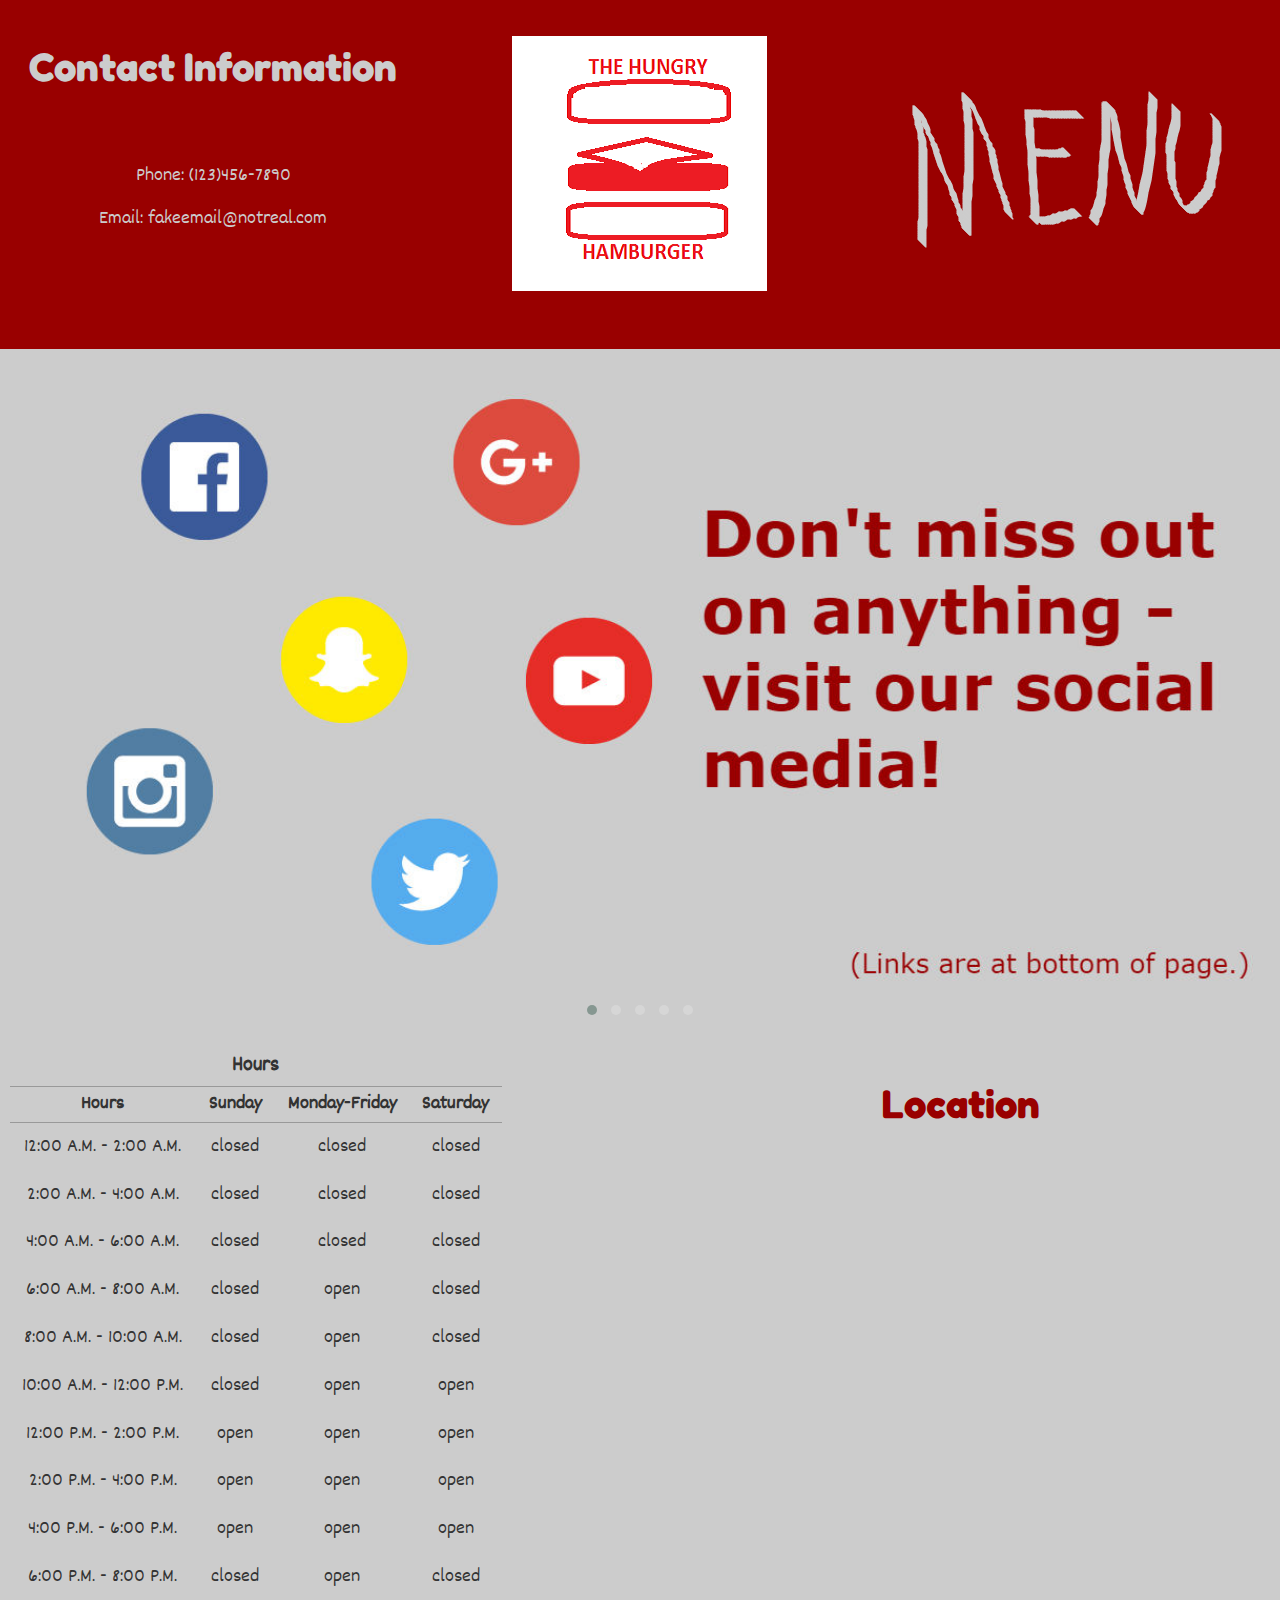
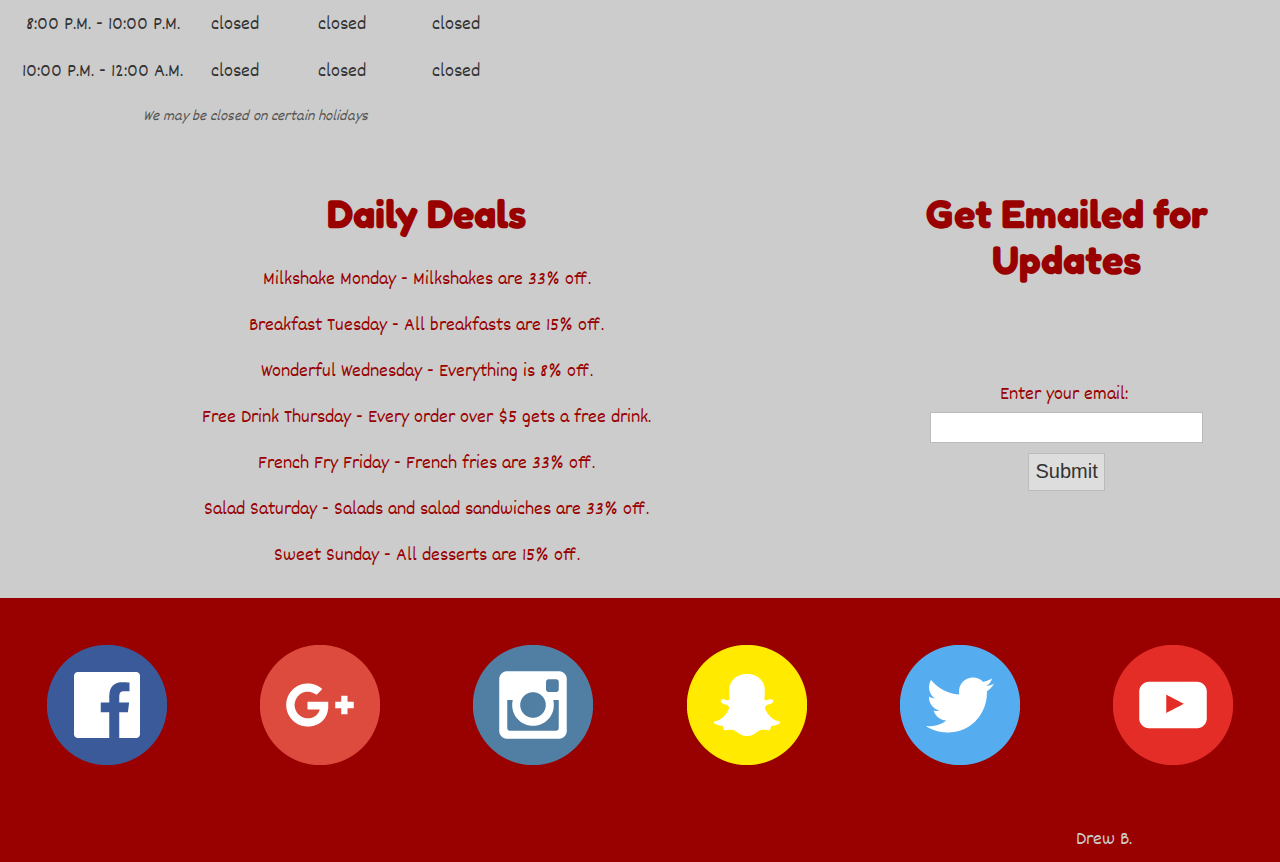
<file: index.html>
<!DOCTYPE html>

<html lang="en">
<head>
  <link rel="icon" href="img/favicon.png">
  <!-- metadata -->
  <meta charset="utf-8">
  <meta name="viewport" content="width=device-width, initial-scale=1">

  <!-- page title -->
  <title>The Hungry Hamburger</title>

  <!-- styles -->
  <link href="https://fonts.googleapis.com/css?family=Fredoka+One" rel="stylesheet">
  <link href="https://fonts.googleapis.com/css?family=Dekko" rel="stylesheet">
  <link rel="stylesheet" href="css/normalize.css">
  <link rel="stylesheet" href="css/odin-0.6.0.css">
  <link rel="stylesheet" href="css/main.css">
  <link rel="stylesheet" href="css/owl.carousel.min.css">
  <link rel="stylesheet" href="css/owl.theme.default.min.css">
</head>

<body>

  <!-- start making your grid here -->
  <header>
    <div class="row">
      <div class="col-xs-12 col-sm-4">
        <h2 class="text-center">Contact Information</h2><br>
        <p class="text-center">Phone: (123)456-7890</p>
        <p class="text-center">Email: fakeemail@notreal.com</p>
      </div>
      <div class="col-xs-6 col-sm-4">
        <h1 class="text-center"><a href="index.html"><img src="img/logo2.png" alt="The Hungry Hamburger"></a></h1>
      </div>
      <div class="col-xs-6 col-sm-4">
        <h2 class="text-center"><a href="menu.html"><img src="img/menu.png" alt="Menu"></a></h2>
      </div>
    </div>
  </header>

  <main>
    <div class="row">
      <div class="col-sm-12">
        <div class="owl-carousel">
          <div class="item"><img src="img/socialmedia.jpg" alt="social media"></div>
          <div class="item"><img src="img/chicken_sandwich_deal.jpg" alt="chicken sandwich"></div>
          <div class="item"><img src="img/fries_cheese.jpg" alt="fries"></div>
          <div class="item"><img src="img/lettuce_deal.jpg" alt="lettuce sandwich"></div>
          <div class="item"><img src="img/coke.jpg" alt="coke"></div>
        </div>
      </div>
    </div>

    <div class="row">
      <div class="col-sm-6">
        <table class="table-basic">
          <caption>Hours</caption>

          <thead>

            <tr>
              <th>Hours</th>
              <th>Sunday</th>
              <th>Monday-Friday</th>
              <th>Saturday</th>
            </tr>

          </thead>

          <tbody>

            <tr>
              <td>12:00 A.M. - 2:00 A.M.</td>
              <td>closed</td>
              <td>closed</td>
              <td>closed</td>
            </tr>

            <tr>
              <td>2:00 A.M. - 4:00 A.M.</td>
              <td>closed</td>
              <td>closed</td>
              <td>closed</td>
            </tr>
            <tr>
              <td>4:00 A.M. - 6:00 A.M.</td>
              <td>closed</td>
              <td>closed</td>
              <td>closed</td>
            </tr>
            <tr>
              <td>6:00 A.M. - 8:00 A.M.</td>
              <td>closed</td>
              <td>open</td>
              <td>closed</td>
            </tr>
            <tr>
              <td>8:00 A.M. - 10:00 A.M.</td>
              <td>closed</td>
              <td>open</td>
              <td>closed</td>
            </tr>
            <tr>
              <td>10:00 A.M. - 12:00 P.M.</td>
              <td>closed</td>
              <td>open</td>
              <td>open</td>
            </tr>
            <tr>
              <td>12:00 P.M. - 2:00 P.M.</td>
              <td>open</td>
              <td>open</td>
              <td>open</td>
            </tr>
            <tr>
              <td>2:00 P.M. - 4:00 P.M.</td>
              <td>open</td>
              <td>open</td>
              <td>open</td>
            </tr>
            <tr>
              <td>4:00 P.M. - 6:00 P.M.</td>
              <td>open</td>
              <td>open</td>
              <td>open</td>
            </tr>
            <tr>
              <td>6:00 P.M. - 8:00 P.M.</td>
              <td>closed</td>
              <td>open</td>
              <td>closed</td>
            </tr>
            <tr>
              <td>8:00 P.M. - 10:00 P.M.</td>
              <td>closed</td>
              <td>closed</td>
              <td>closed</td>
            </tr>
            <tr>
              <td>10:00 P.M. - 12:00 A.M.</td>
              <td>closed</td>
              <td>closed</td>
              <td>closed</td>
            </tr>
          </tbody>
          <tfoot>
            <tr>
              <td colspan="5">We may be closed on certain holidays</td>
            </tr>
          </tfoot>
        </table>

      </div>
      <div class="col-sm-6">
        <h2 class="text-center">Location</h2>
        <iframe src="https://www.google.com/maps/embed?pb=!1m18!1m12!1m3!1d5351.658318662973!2d-82.2879596143002!3d34.82208004946465!2m3!1f0!2f0!3f0!3m2!1i1024!2i768!4f13.1!3m3!1m2!1s0x885828cdb819f891%3A0xe96a664c9afc0898!2sChick-fil-A!5e0!3m2!1sen!2sus!4v1479325044051" width="600" height="500" frameborder="0" style="border:0" allowfullscreen></iframe>
      </div>
    </div>

    <div class="row">
      <div class="col-sm-8">
        <h2 class="text-center">Daily Deals</h2>
        <p class="text-center">Milkshake Monday - Milkshakes are 33% off.
        <br><br>Breakfast Tuesday - All breakfasts are 15% off.
        <br><br>Wonderful Wednesday - Everything is 8% off.
        <br><br>Free Drink Thursday - Every order over $5 gets a free drink.
        <br><br> French Fry Friday - French fries are 33% off.
        <br><br> Salad Saturday - Salads and salad sandwiches are 33% off.
        <br><br> Sweet Sunday - All desserts are 15% off.</p>
      </div>

      <div class="col-sm-4">
        <h2 class="text-center">Get Emailed for Updates</h2><br><br><br>
        <form class="form-basic">
          <fieldset>
            <label for="email">Enter your email:</label>
            <input id="email" type="text" name="email"><br>
            <button type="button">Submit</button>
          </fieldset>
        </form>
      </div>
    </div>


  </main>

  <footer>
    <div class="row">
      <div class="col-sm-2 col-xs-2">
        <h2 class="text-center"><a href=#><img src="img/facebook.png"></a></h2>
      </div>
      <div class="col-sm-2 col-xs-2">
        <h2 class="text-center"><a href=#><img src="img/googleplus.png"></a></h2>
      </div>
      <div class="col-sm-2 col-xs-2">
        <h2 class="text-center"><a href=#><img src="img/instagram.png"></a></h2>
      </div>
      <div class="col-sm-2 col-xs-2">
        <h2 class="text-center"><a href=#><img src="img/snapchat.png"></a></h2>
      </div>
      <div class="col-sm-2 col-xs-2">
        <h2 class="text-center"><a href=#><img src="img/twitter.png"></a></h2>
      </div>
      <div class="col-sm-2 col-xs-2">
        <h2 class="text-center"><a href=#><img src="img/youtube.png"></a></h2>
      </div>
    </div>

    <div class="row">
      <div class="col-sm-10">
      </div>
      <div class="col-sm-2">
        Drew B.
      </div>
    </div>

  </footer>


  <!-- include any javascript below this line -->
  <script src="js/jquery-2.1.4.min.js"></script>
  <script src="js/owl.carousel.min.js"></script>

  <script>
  $(document).ready(function() {
    $('.owl-carousel').owlCarousel({
        autoplay: true,
        autoplayTimeout: 4000,
        autoplayHoverPause: true,
        items : 1,
        loop : true,
        margin : 10,
        nav : false,
        dots: true
    })
   })
  </script>

</body>
</html>
</file>
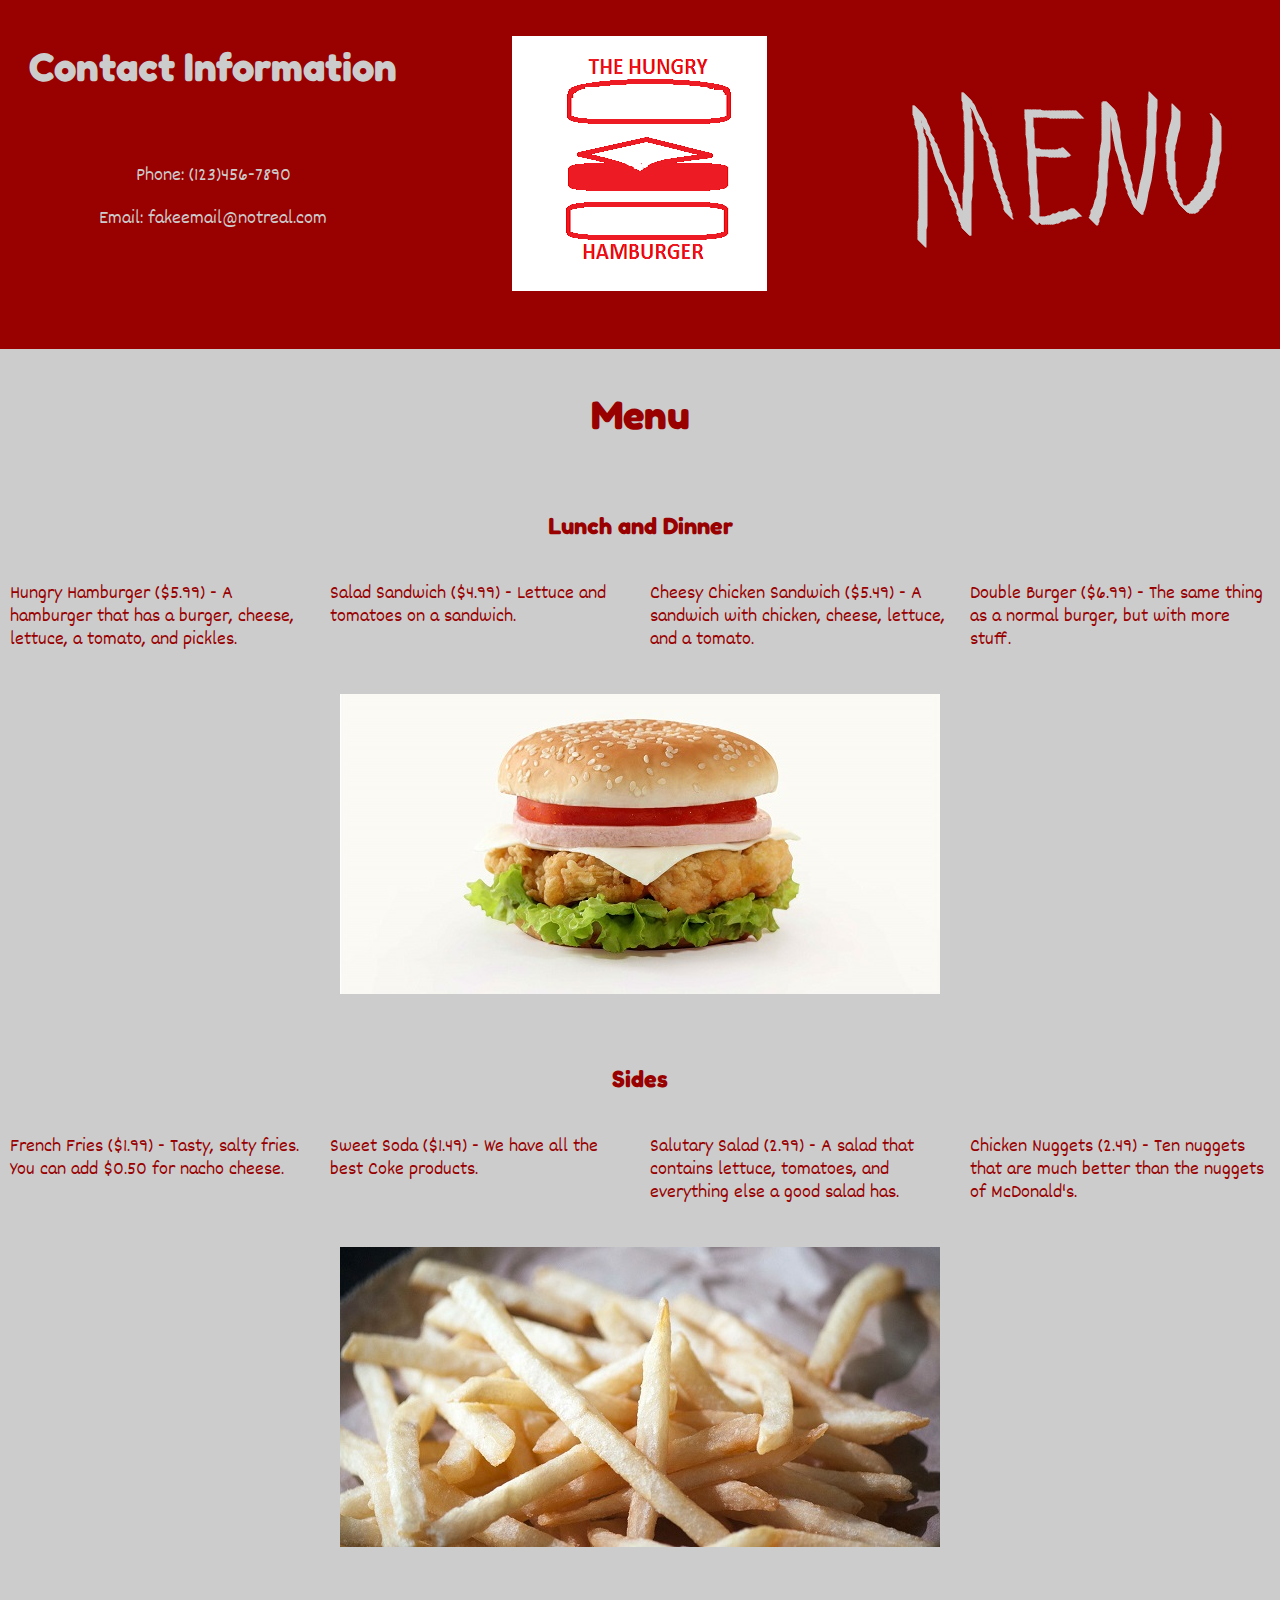
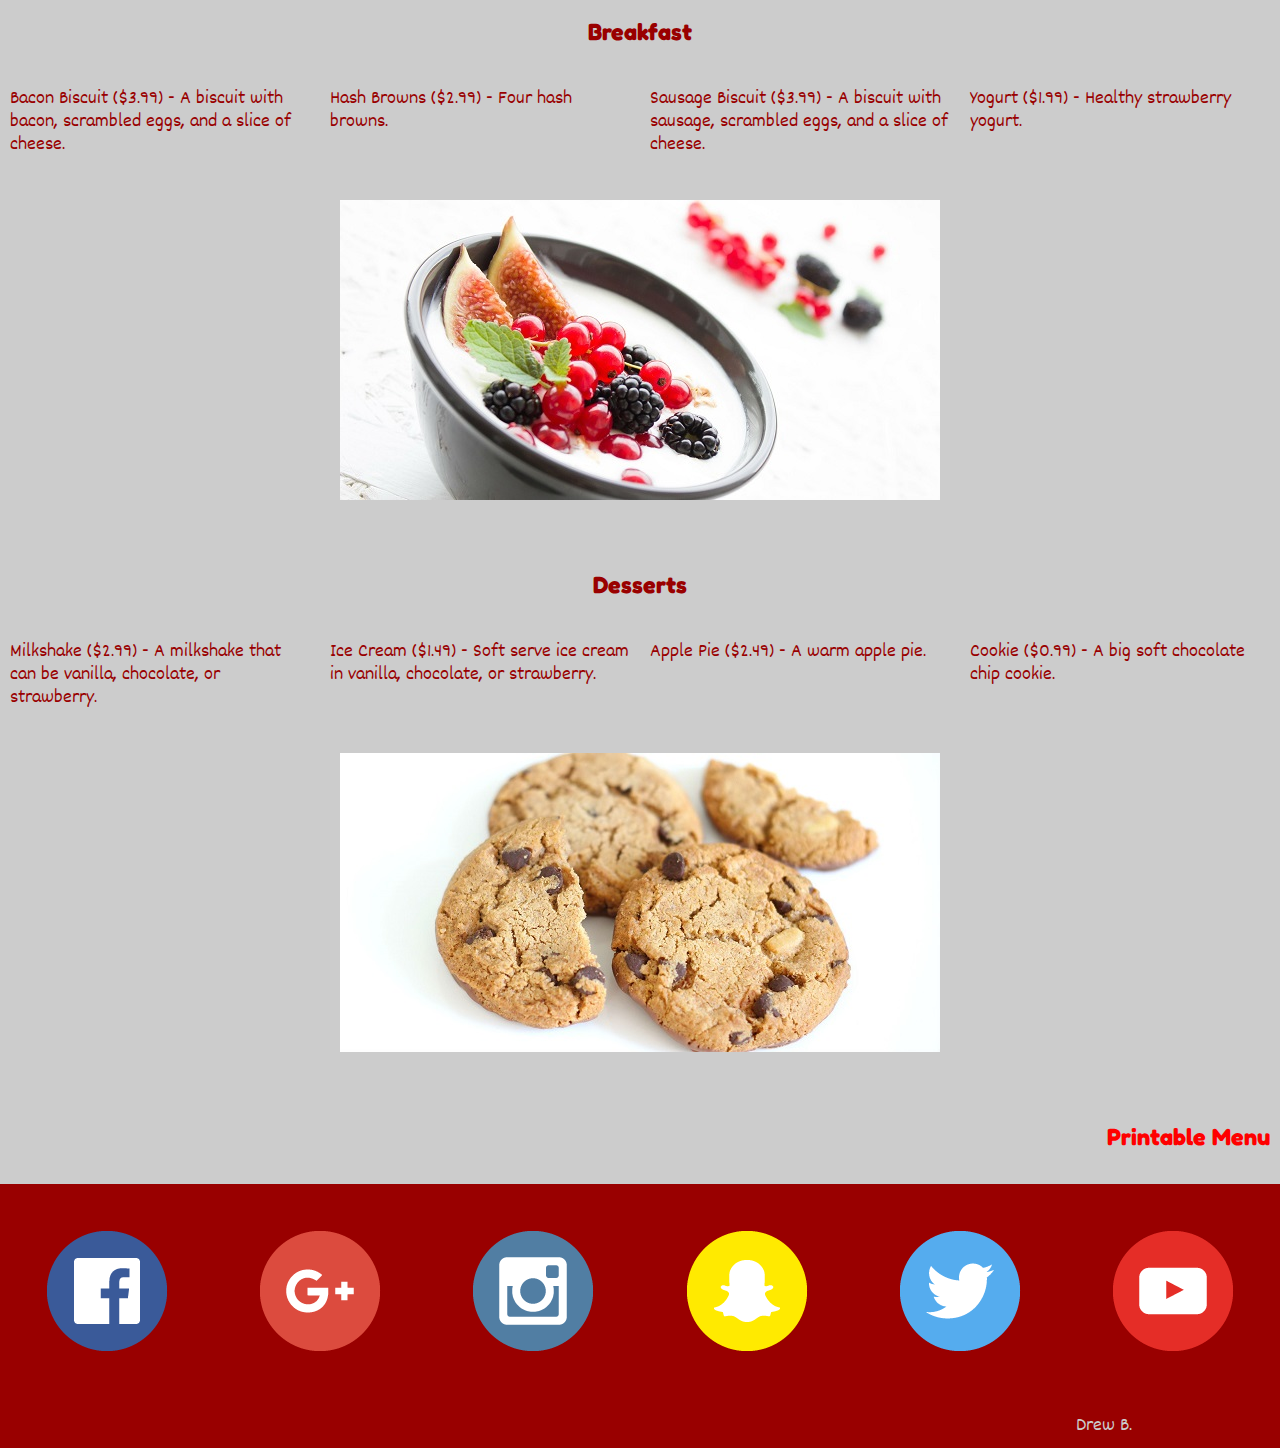
<file: menu.html>
<!DOCTYPE html>

<html lang="en">
<head>
  <link rel="icon" href="img/favicon.png">
  <!-- metadata -->
  <meta charset="utf-8">
  <meta name="viewport" content="width=device-width, initial-scale=1">

  <!-- page title -->
  <title>The Hungry Hamburger - Menu</title>

  <!-- styles -->
  <link href="https://fonts.googleapis.com/css?family=Fredoka+One" rel="stylesheet">
  <link href="https://fonts.googleapis.com/css?family=Dekko" rel="stylesheet">
  <link rel="stylesheet" href="css/normalize.css">
  <link rel="stylesheet" href="css/odin-0.6.0.css">
  <link rel="stylesheet" href="css/main.css">
  <link rel="stylesheet" href="css/owl.carousel.min.css">
  <link rel="stylesheet" href="css/owl.theme.default.min.css">
</head>

<body>

  <!-- start making your grid here -->
  <header>
    <div class="row">
      <div class="col-sm-4">
        <h2 class="text-center">Contact Information</h2><br>
        <p class="text-center">Phone: (123)456-7890</p>
        <p class="text-center">Email: fakeemail@notreal.com</p>
      </div>
      <div class="col-xs-6 col-sm-4">
        <h1 class="text-center"><a href="index.html"><img src="img/logo2.png" alt="The Hungry Hamburger"></a></h1>
      </div>
      <div class="col-xs-6 col-sm-4">
        <h2 class="text-center"><a href="menu.html"><img src="img/menu.png" alt="Menu"></a></h2>
      </div>
    </div>
  </header>


  <main>
    <div class="row">
      <div class="col-sm-12">
        <h2 class="text-center">Menu</h2>
      </div>
    </div>

    <div class="row">
      <div class="col-sm-12">
        <h3 class="text-center">Lunch and Dinner</h3>
      </div>
    </div>


    <div class="row">
      <div class="col-sm-3 col-xs-6">
        Hungry Hamburger ($5.99) - A hamburger that has a burger, cheese, lettuce, a tomato, and pickles.
      </div>
      <div class="col-sm-3 col-xs-6">
        Salad Sandwich ($4.99) - Lettuce and tomatoes on a sandwich.
      </div>
      <div class="col-sm-3 col-xs-6">
        Cheesy Chicken Sandwich ($5.49) - A sandwich with chicken, cheese, lettuce, and a tomato.
      </div>
      <div class="col-sm-3 col-xs-6">
        Double Burger ($6.99) - The same thing as a normal burger, but with more stuff.
      </div>
    </div>

    <div class="row">
      <div class="col-sm-12">
        <h3 class="text-center"><img src="img/chicken_sandwich_small.jpg" alt="Chicken Sandwich"></h3>
      </div>
    </div>


    <div class="row">
      <div class="col-sm-12">
        <h3 class="text-center">Sides</h3>
      </div>
    </div>

    <div class="row">
      <div class="col-sm-3 col-xs-6">
        French Fries ($1.99) - Tasty, salty fries. You can add $0.50 for nacho cheese.
      </div>
      <div class="col-sm-3 col-xs-6">
        Sweet Soda ($1.49) - We have all the best Coke products.
      </div>
      <div class="col-sm-3 col-xs-6">
        Salutary Salad (2.99) - A salad that contains lettuce, tomatoes, and everything else a good salad has.
      </div>
      <div class="col-sm-3 col-xs-6">
        Chicken Nuggets (2.49) - Ten nuggets that are much better than the nuggets of McDonald's.
      </div>
    </div>

    <div class="row">
      <div class="col-sm-12">
        <h3 class="text-center"><img src="img/fries_small.jpg" alt="French Fries"></h3>
      </div>
    </div>


    <div class="row">
      <div class="col-sm-12">
        <h3 class="text-center">Breakfast</h3>
      </div>
    </div>

    <div class="row">
      <div class="col-sm-3 col-xs-6">
        Bacon Biscuit ($3.99) - A biscuit with bacon, scrambled eggs, and a slice of cheese.
      </div>
      <div class="col-sm-3 col-xs-6">
        Hash Browns ($2.99) - Four hash browns.
      </div>
      <div class="col-sm-3 col-xs-6">
        Sausage Biscuit ($3.99) - A biscuit with sausage, scrambled eggs, and a slice of cheese.
      </div>
      <div class="col-sm-3 col-xs-6">
        Yogurt ($1.99) - Healthy strawberry yogurt.
      </div>
    </div>

    <div class="row">
      <div class="col-sm-12">
        <h3 class="text-center"><img src="img/yogurt.jpg" alt="Yogurt"></h3>
      </div>
    </div>


    <div class="row">
      <div class="col-sm-12">
        <h3 class="text-center">Desserts</h3>
      </div>
    </div>

    <div class="row">
      <div class="col-sm-3 col-xs-6">
        Milkshake ($2.99) - A milkshake that can be vanilla, chocolate, or strawberry.
      </div>
      <div class="col-sm-3 col-xs-6">
        Ice Cream ($1.49) - Soft serve ice cream in vanilla, chocolate, or strawberry.
      </div>
      <div class="col-sm-3 col-xs-6">
        Apple Pie ($2.49) - A warm apple pie.
      </div>
      <div class="col-sm-3 col-xs-6">
        Cookie ($0.99) - A big soft chocolate chip cookie.
      </div>
    </div>

    <div class="row">
      <div class="col-sm-12">
        <h3 class="text-center"><img src="img/cookies.jpg" alt="Cookies"></h3>
      </div>
    </div>

      <div class="row">
        <div class="col-sm-12">
          <h3 class="text-right"><a href="printable_menu.pdf">Printable Menu</a></h3>
        </div>
      </div>

  </main>

  <footer>
    <div class="row">
      <div class="col-sm-2 col-xs-2">
        <h2 class="text-center"><a href=#><img src="img/facebook.png"></a></h2>
      </div>
      <div class="col-sm-2 col-xs-2">
        <h2 class="text-center"><a href=#><img src="img/googleplus.png"></a></h2>
      </div>
      <div class="col-sm-2 col-xs-2">
        <h2 class="text-center"><a href=#><img src="img/instagram.png"></a></h2>
      </div>
      <div class="col-sm-2 col-xs-2">
        <h2 class="text-center"><a href=#><img src="img/snapchat.png"></a></h2>
      </div>
      <div class="col-sm-2 col-xs-2">
        <h2 class="text-center"><a href=#><img src="img/twitter.png"></a></h2>
      </div>
      <div class="col-sm-2 col-xs-2">
        <h2 class="text-center"><a href=#><img src="img/youtube.png"></a></h2>
      </div>
    </div>

    <div class="row">
      <div class="col-sm-10">
      </div>
      <div class="col-sm-2">
        Drew B.
      </div>
    </div>

  </footer>




</main>
</file>
<file: css/main.css>
/*** sectioning elements ***/

body {
  font-size: 20px;
  font-family: 'Dekko';
}

header {
  background-color: #990000;
  color: #ccc;
}

main {
  background-color: #ccc;
  color: #990000;
}

footer {
  background-color: #990000;
  color: #ccc;
}

nav {

}

section {

}

aside {

}


/**** content styles ***/

h1 {
  font-family: 'Fredoka One';
}

h2 {
  font-size: 40px;
  font-family: 'Fredoka One';
}

h3 {
  font-family: 'Fredoka One';
}

h4 {
  font-family: 'Fredoka One';
}

h5 {

}

h6 {

}

p {

}

blockquote {

}

ol {

}

ul {

}

li {

}

table {

}

caption {
  font-size: 24px;
}

tr {

}

th {

}

td {
  text-align: center;
  padding: 10px;
  line-height: 1.75;
}

form {
  text-align: center;
}
/*** image styles ***/

img  {

}


/*** link styles ***/

a:link {
  text-decoration: none;
  color: #f00;
}

a:visited {
  text-decoration: none;
  color: #500;
}

a:hover {
  text-decoration: underline;
}

a:active {
  text-decoration: underline;
}
</file>
<file: css/odin-0.6.0.css>
/* resets */

html {
    box-sizing: border-box;
}

*, *:before, *:after {
    box-sizing: inherit;

    /* technique from https://css-tricks.com/box-sizing/ */
}


/* container styles */

.container-sm,
.container-md,
.container-lg,
.container-xl {
  margin: 0 auto;
  padding: 0 0.7rem;
}

.container-sm {
  max-width: 480px;
}

.container-md {
  max-width: 720px;
}

.container-lg {
  max-width: 960px;
}

.container-xl {
  max-width: 1200px;
}


/* grid styles */

.row {
  display: flex;
  flex-direction: row;
  flex-wrap: wrap;
}

.row > *
{
  padding: 0.6rem;
  position: relative;
  width: 100%;
}

.row.gutter-default > * {
  padding: 0.6rem;
}

.row.gutter-double > * {
  padding: 1.2rem;
}

.row.gutter-none > * {
  padding: 0;
}

/* apply .show-gridlines to body when creating initial grid or when debugging */
.show-gridlines .row > * {
  border: 1px solid #bbb;
}

.col-xs-1 { width: 8.333333%; }
.col-xs-2 { width: 16.666666%; }
.col-xs-3 { width: 25%; }
.col-xs-4 { width: 33.333333%; }
.col-xs-5 { width: 41.666666%; }
.col-xs-6 { width: 50%; }
.col-xs-7 { width: 58.333333%; }
.col-xs-8 { width: 66.666666%; }
.col-xs-9 { width: 75%; }
.col-xs-10 { width: 83.333333%; }
.col-xs-11 { width: 91.666666%; }
.col-xs-12 { width: 100%; }

@media (min-width: 480px) {
  .col-sm-1 { width: 8.333333%; }
  .col-sm-2 { width: 16.666666%; }
  .col-sm-3 { width: 25%; }
  .col-sm-4 { width: 33.333333%; }
  .col-sm-5 { width: 41.666666%; }
  .col-sm-6 { width: 50%; }
  .col-sm-7 { width: 58.333333%; }
  .col-sm-8 { width: 66.666666%; }
  .col-sm-9 { width: 75%; }
  .col-sm-10 { width: 83.333333%; }
  .col-sm-11 { width: 91.666666%; }
  .col-sm-12 { width: 100%; }
}

@media (min-width: 720px) {
  .col-md-1 { width: 8.333333%; }
  .col-md-2 { width: 16.666666%; }
  .col-md-3 { width: 25%; }
  .col-md-4 { width: 33.333333%; }
  .col-md-5 { width: 41.666666%; }
  .col-md-6 { width: 50%; }
  .col-md-7 { width: 58.333333%; }
  .col-md-8 { width: 66.666666%; }
  .col-md-9 { width: 75%; }
  .col-md-10 { width: 83.333333%; }
  .col-md-11 { width: 91.666666%; }
  .col-md-12 { width: 100%; }
}

@media (min-width: 960px) {
  .col-lg-1 { width: 8.333333%; }
  .col-lg-2 { width: 16.666666%; }
  .col-lg-3 { width: 25%; }
  .col-lg-4 { width: 33.333333%; }
  .col-lg-5 { width: 41.666666%; }
  .col-lg-6 { width: 50%; }
  .col-lg-7 { width: 58.333333%; }
  .col-lg-8 { width: 66.666666%; }
  .col-lg-9 { width: 75%; }
  .col-lg-10 { width: 83.333333%; }
  .col-lg-11 { width: 91.666666%; }
  .col-lg-12 { width: 100%; }
}

.reverse {
  flex-direction: row-reverse;
}

@media (max-width: 479px) {
  .reverse-xs {
    flex-direction: row-reverse;
  }
}

@media (min-width: 480px) and (max-width: 719px) {
  .reverse-sm {
    flex-direction: row-reverse;
  }
}

@media (min-width: 720px) and (max-width: 959px) {
  .reverse-md {
    flex-direction: row-reverse;
  }
}

@media (min-width: 960px) {
  .reverse-lg {
    flex-direction: row-reverse;
  }
}


/* positioning helper classes */

.center-vertical,
.center-horizontal,
.push-left,
.push-right {
  display: flex;
}

.center-vertical {
  align-items: center;
}

.center-horizontal {
  justify-content: center;
}

.push-left {
  justify-content: flex-start;
}

.push-right {
  justify-content: flex-end;
}

.upper-left,
.upper-right,
.lower-right,
.lower-left {
  position: absolute;
}

.upper-left,
.gutter-default .upper-left {
  top: 0.6rem;
  left: 0.6rem;
}

.gutter-double .upper-left {
  top: 1.2rem;
  left: 1.2rem;
}

.gutter-none .upper-left {
  top: 0;
  left: 0;
}

.upper-right,
.gutter-default .upper-right {
  top: 0.6rem;
  right: 0.6rem;
}

.gutter-double .upper-right {
  top: 1.2rem;
  right: 1.2rem;
}

.gutter-none .upper-right {
  top: 0;
  right: 0;
}

.lower-right,
.gutter-default .lower-right {
  bottom: 0.6rem;
  right: 0.6rem;
}

.gutter-double .lower-right {
  bottom: 1.2rem;
  right: 1.2rem;
}

.gutter-none .lower-right {
  bottom: 0;
  right: 0;
}

.lower-left,
.gutter-default .lower-left {
  bottom: 0.6rem;
  left: 0.6rem;
}

.gutter-double .lower-left {
  bottom: 1.2rem;
  left: 1.2rem;
}

.gutter-none .lower-left {
  bottom: 0;
  left: 0;
}


/* responsive features */
img,
iframe,
video {
  max-width: 100%;
}

/* responsive helper classes */

@media (max-width: 479px) {
  .hide-xs,
  .show-sm-only,
  .show-md-only,
  .show-lg-only {
    display: none;
  }
}

@media (min-width: 480px) and (max-width: 719px) {
  .hide-sm,
  .show-xs-only,
  .show-md-only,
  .show-lg-only {
    display: none;
  }
}

@media (min-width: 720px) and (max-width: 959px) {
  .hide-md,
  .show-xs-only,
  .show-sm-only,
  .show-lg-only {
    display: none;
  }
}

@media (min-width: 960px) {
  .hide-lg,
  .show-xs-only,
  .show-sm-only,
  .show-md-only {
    display: none;
  }
}


/* other helper classes */
.right {
  float: right;
  margin-left: 1.2rem;
  margin-bottom: 1.2rem;
}

.left {
  float: left;
  margin-right: 1.2rem;
  margin-bottom: 1.2rem;
}

.clear {
  clear: both;
}

.center {
  display: block;
  margin: 0 auto;
}

.text-left {
  text-align: left;
}

.text-right {
  text-align: right;
}

.text-center {
  text-align: center;
}

.text-justify {
  text-align: justify;
}

/* image styles */
img.rounded {
  border-radius: 0.4rem;
}

img.circle {
  border-radius: 50%;
}

/* table styles */
table.table-basic {
  border-collapse: collapse;
  color: #333;
}

table.table-basic caption {
  font-size: 1.4rem;
  font-weight: bold;
  padding: 0.4rem;
  text-align: center;
}

table.table-basic thead {

}

table.table-basic tbody {

}

table.table-basic tfoot {
  color: #555;
  font-size: 0.8em;
  font-style: italic;
}

table.table-basic tr {

}

table.table-basic td,
table.table-basic th {
  padding: 0.4rem 0.8rem;
}

table.table-basic th {
  border-bottom: 1px solid #999;
  border-top: 1px solid #999;
}

table.table-basic td {

}

/* responsive table based on
 * http://allthingssmitty.com/2016/10/03/responsive-table-layout/
 */
 table.table-stack {
   width: 100%;
 }

 table.table-stack thead {
   border: none;
   clip: rect(0 0 0 0);
   height: 1px;
   margin: -1px;
   overflow: hidden;
   padding: 0;
   position: absolute !important;
   width: 1px;
 }

 table.table-stack tr {
   border: 1px solid #bbb;
   display: block;
   margin-bottom: 0.4rem;
   padding: 0.4rem;
 }

 table.table-stack td {
   display: block;
   text-align: right;
 }

 table.table-stack td:before {
   content: attr(aria-label);
   float: left;
   font-weight: bold;
   color: #555;
 }
}

@media screen and (max-width: 479px) {
  table.table-stack-xs {
    width: 100%;
  }

  table.table-stack-xs thead {
    border: none;
    clip: rect(0 0 0 0);
    height: 1px;
    margin: -1px;
    overflow: hidden;
    padding: 0;
    position: absolute !important;
    width: 1px;
  }

  table.table-stack-xs tr {
    border: 1px solid #bbb;
    display: block;
    margin-bottom: 0.4rem;
    padding: 0.4rem;
  }

  table.table-stack-xs td {
    display: block;
    text-align: right;
  }

  table.table-stack-xs td:before {
    content: attr(aria-label);
    float: left;
    font-weight: bold;
    color: #555;
  }
}

/* responsive table based on
 * http://allthingssmitty.com/2016/10/03/responsive-table-layout/
 */
 @media screen and (max-width: 719px) {
   table.table-stack-sm {
     width: 100%;
   }

   table.table-stack-sm thead {
     border: none;
     clip: rect(0 0 0 0);
     height: 1px;
     margin: -1px;
     overflow: hidden;
     padding: 0;
     position: absolute !important;
     width: 1px;
   }

   table.table-stack-sm tr {
     border: 1px solid #bbb;
     display: block;
     margin-bottom: 0.4rem;
     padding: 0.4rem;
   }

   table.table-stack-sm td {
     display: block;
     text-align: right;
   }

   table.table-stack-sm td:before {
     content: attr(aria-label);
     float: left;
     font-weight: bold;
     color: #555;
   }
 }

@media screen and (max-width: 959px) {
   table.table-stack-md {
     width: 100%;
   }

   table.table-stack-md thead {
     border: none;
     clip: rect(0 0 0 0);
     height: 1px;
     margin: -1px;
     overflow: hidden;
     padding: 0;
     position: absolute !important;
     width: 1px;
   }

   table.table-stack-md tr {
     border: 1px solid #bbb;
     display: block;
     margin-bottom: 0.4rem;
     padding: 0.4rem;
   }

   table.table-stack-md td {
     display: block;
     text-align: right;
   }

   table.table-stack-md td:before {
     content: attr(aria-label);
     float: left;
     font-weight: bold;
     color: #555;
   }
 }

table.shade-even-rows tbody tr:nth-child(even) {
  background-color: #ddd;
}

table.shade-odd-rows tbody  tr:nth-child(odd) {
  background-color: #ddd;
}


/* form styles */

.form-basic input,
.form-basic select,
.form-basic textarea,
.form-basic button {
  background-color: #fff;
  border: 1px solid #bbb;
  color: #333;
  display: inline-block;
  margin: 0.3rem 0;
  padding: 0.2rem;
  vertical-align: middle;
}

.form-basic input[type="checkbox"],
.form-basic input[type="radio"] {
  background-color: transparent;
  margin: 0.3rem 0.3rem 0.3rem 0;
  padding: 0;
}

.form-basic textarea {
  min-height: 6.0rem;
  resize: vertical;
  vertical-align: top;
}

.form-basic input:focus,
.form-basic select:focus,
.form-basic textarea:focus,
.form-basic button:focus,
.form-basic input[type="button"]:focus,
.form-basic input[type="submit"]:focus {
  box-shadow: 0 0 6px #999;
  outline: 0;
}

.form-basic input[type="radio"]:focus,
.form-basic input[type="checkbox"]:focus {
  /* neat idea to implement later: http://www.hongkiat.com/blog/css3-checkbox-radio/ */
  outline: 1px solid #bbb;
}

.form-basic input[disabled],
.form-basic select[disabled],
.form-basic textarea[disabled] {
  cursor: not-allowed;
  background-color: #888;
}

.form-basic input[readonly],
.form-basic select[readonly],
.form-basic textarea[readonly] {
  cursor: not-allowed;
  background-color: #888;
}

.form-basic input:focus:invalid,
.form-basic textarea:focus:invalid,
.form-basic select:focus:invalid {
  border-color: #a00;
  color: #a00;
}

.form-basic input[type="file"]:focus:invalid:focus {
    outline-color: #a00;
}

.form-basic button,
.form-basic input[type="button"],
.form-basic input[type="submit"] {
  background-color: #ddd;
  display: inline-block;
  outline: none;
  padding: 0.4rem;
}

.form-basic label {
  margin: 0.3rem 0.3rem 0.3rem 0;
}

.form-basic fieldset {
  border: 0;
  margin: 0;
  padding: 0;
}

.form-basic legend {
  border-bottom: 1px solid #aaa;
  color: #555;
  display: block;
  font-weight: bold;
  padding: 0.4em 0;
  margin-bottom: 0.4em;
  width: 100%;
}

.form-basic button:active,
.form-basic input[type="button"]:active,
.form-basic input[type="submit"]:active {
  background-color: #ccc;
}

.form-wide input,
.form-wide select,
.form-wide textarea,
.form-wide label {
  display: block;
  width: 100%;
}

.form-wide input[type="checkbox"],
.form-wide input[type="radio"] {
  width: auto;
}

.form-stack input,
.form-stack select,
.form-stack textarea,
.form-stack label {
  display: block;
}

.form-stack input[type="checkbox"],
.form-stack input[type="radio"] {
  display: inline-block;
}

.form-stack input,
.form-stack select,
.form-stack textarea {
  margin-bottom: 0.8rem;
}

.form-hint {
  color: #999;
  font-size: 0.9rem;
  font-style: italic;
}
</file>
